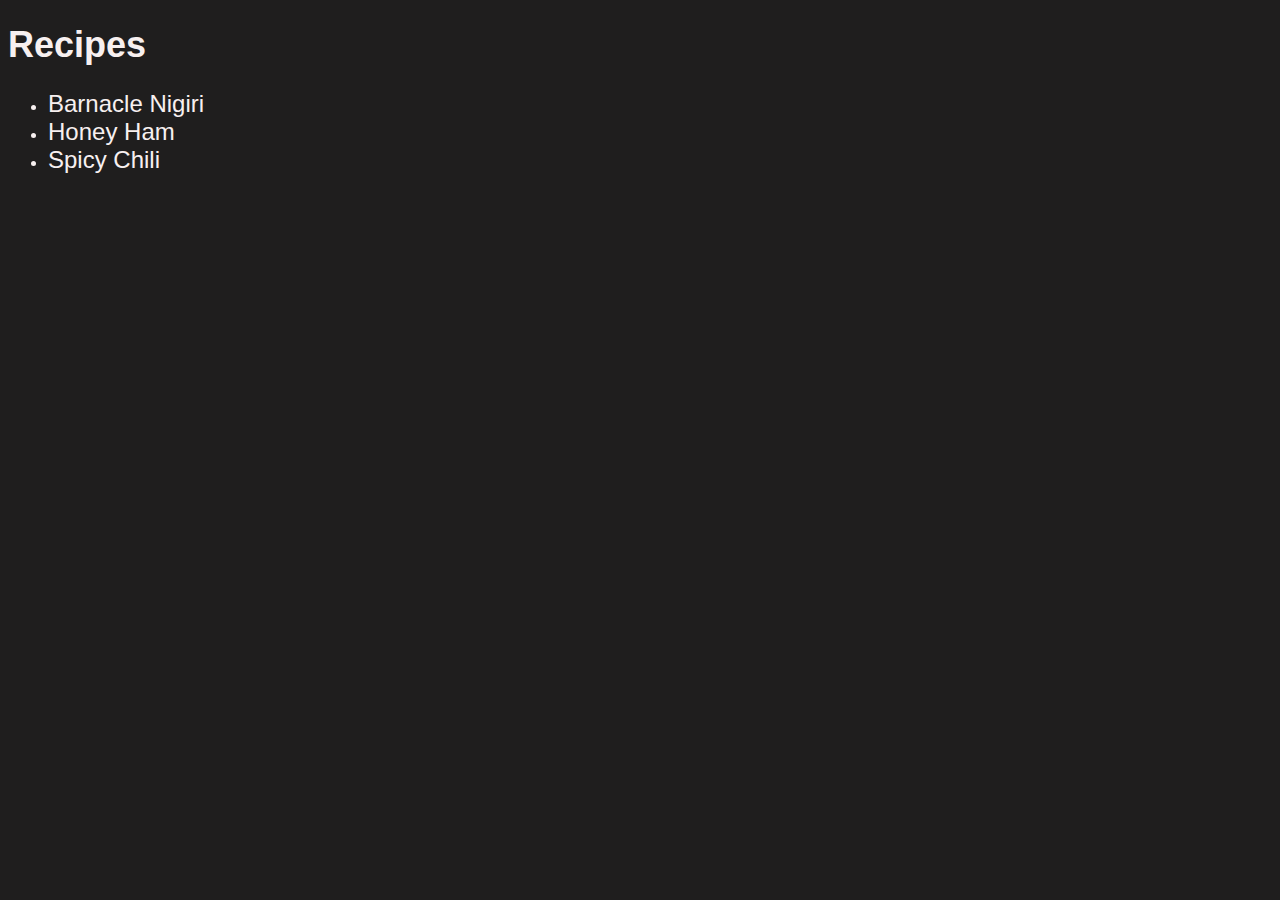
<file: index.html>
<!DOCTYPE html>
<html lang="en">
<head>
    <meta charset="UTF-8">
    <meta name="viewport" content="width=device-width, initial-scale=1.0">
    <link rel="stylesheet" href="style.css"/>
    <title>Recipes</title>
</head>
<body>
    <h1>Recipes</h1>
    <ul>
        <li><a href="recipes/barnacle_nigiri.html">Barnacle Nigiri</a></li>
        <li><a href="recipes/honey_ham.html">Honey Ham</a></li>
        <li><a href="recipes/spicy_chili.html">Spicy Chili</a></li>
    </ul>
</body>
</html>
</file>
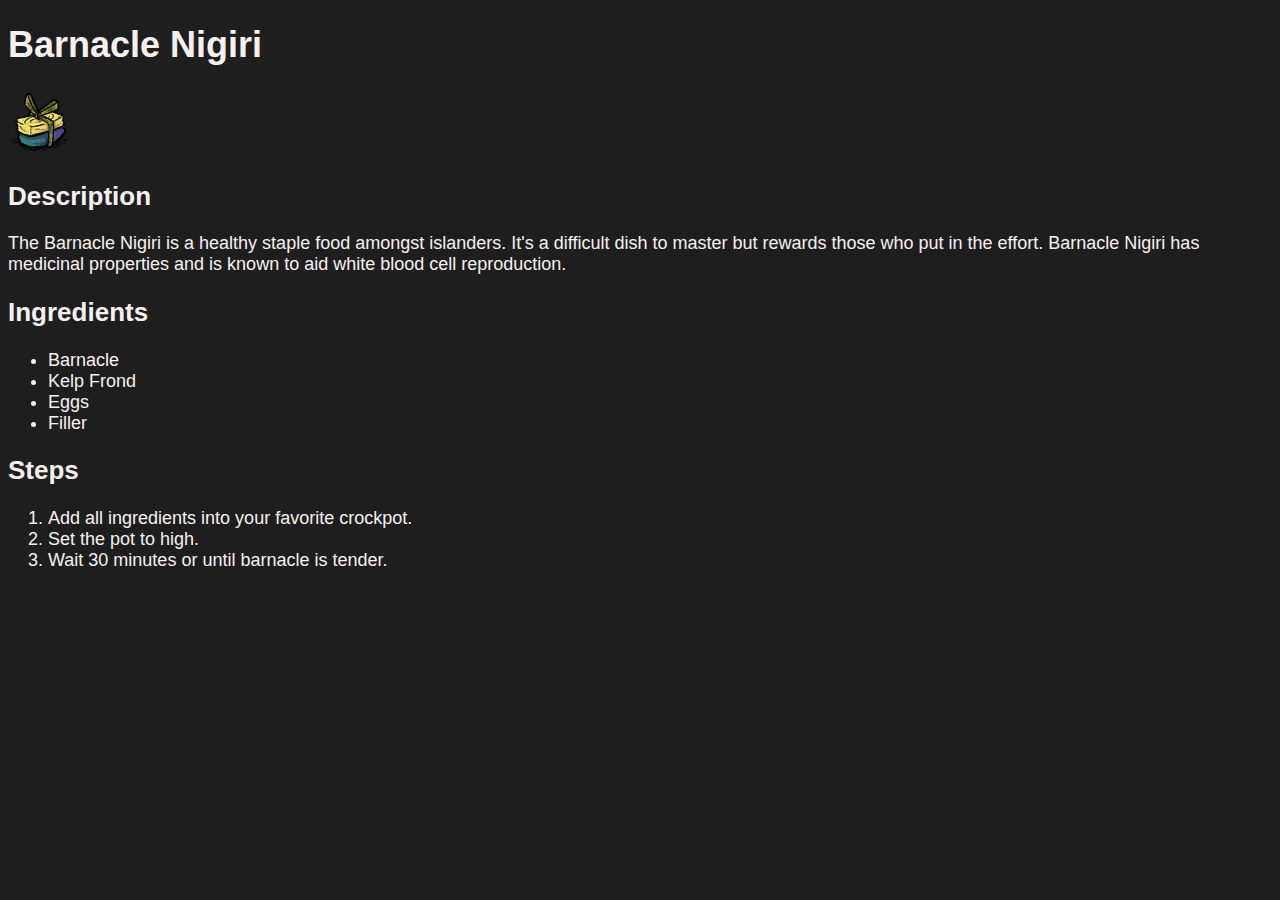
<file: recipes/barnacle_nigiri.html>
<!DOCTYPE html>
<html lang="en">
<head>
    <meta charset="UTF-8">
    <meta name="viewport" content="width=device-width, initial-scale=1.0">
    <link rel="stylesheet" href="/style.css"/>
    <title>Recipes</title>
</head>
<body>
    <h1>Barnacle Nigiri</h1>
    <img src="../images/Barnacle_Nigiri.webp" alt="Barnacle Nigiri">
    <h2>Description</h2>
    <p>The Barnacle Nigiri is a healthy staple food amongst islanders. It's a difficult dish to master but rewards those who put in the effort. Barnacle Nigiri has medicinal properties and is known to aid white blood cell reproduction.</p>
    <h2>Ingredients</h2>
    <ul>
        <li>Barnacle</li>
        <li>Kelp Frond</li>
        <li>Eggs</li>
        <li>Filler</li>
    </ul>
    <h2>Steps</h2>
    <ol>
        <li>Add all ingredients into your favorite crockpot.</li>
        <li>Set the pot to high.</li>
        <li>Wait 30 minutes or until barnacle is tender.</li>
    </ol>
</body>
</html>
</file>
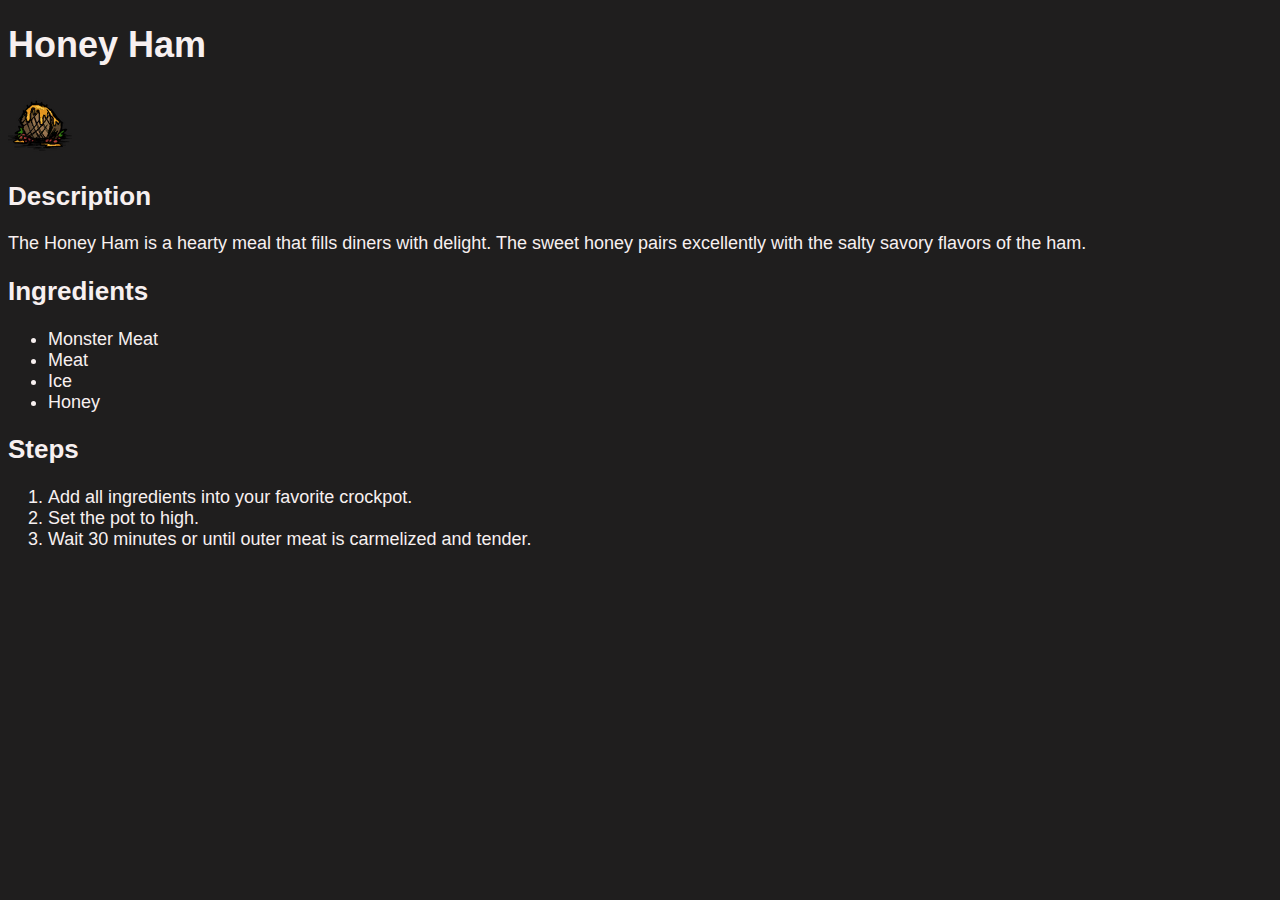
<file: recipes/honey_ham.html>
<!DOCTYPE html>
<html lang="en">
<head>
    <meta charset="UTF-8">
    <meta name="viewport" content="width=device-width, initial-scale=1.0">
    <link rel="stylesheet" href="/style.css"/>
    <title>Recipes</title>
</head>
<body>
    <h1>Honey Ham</h1>
    <img src="../images/Honey_Ham.webp" alt="Honey Ham">
    <h2>Description</h2>
    <p>The Honey Ham is a hearty meal that fills diners with delight. The sweet honey pairs excellently with the salty savory flavors of the ham.</p>
    <h2>Ingredients</h2>
    <ul>
        <li>Monster Meat</li>
        <li>Meat</li>
        <li>Ice</li>
        <li>Honey</li>
    </ul>
    <h2>Steps</h2>
    <ol>
        <li>Add all ingredients into your favorite crockpot.</li>
        <li>Set the pot to high.</li>
        <li>Wait 30 minutes or until outer meat is carmelized and tender.</li>
    </ol>
</body>
</html>
</file>
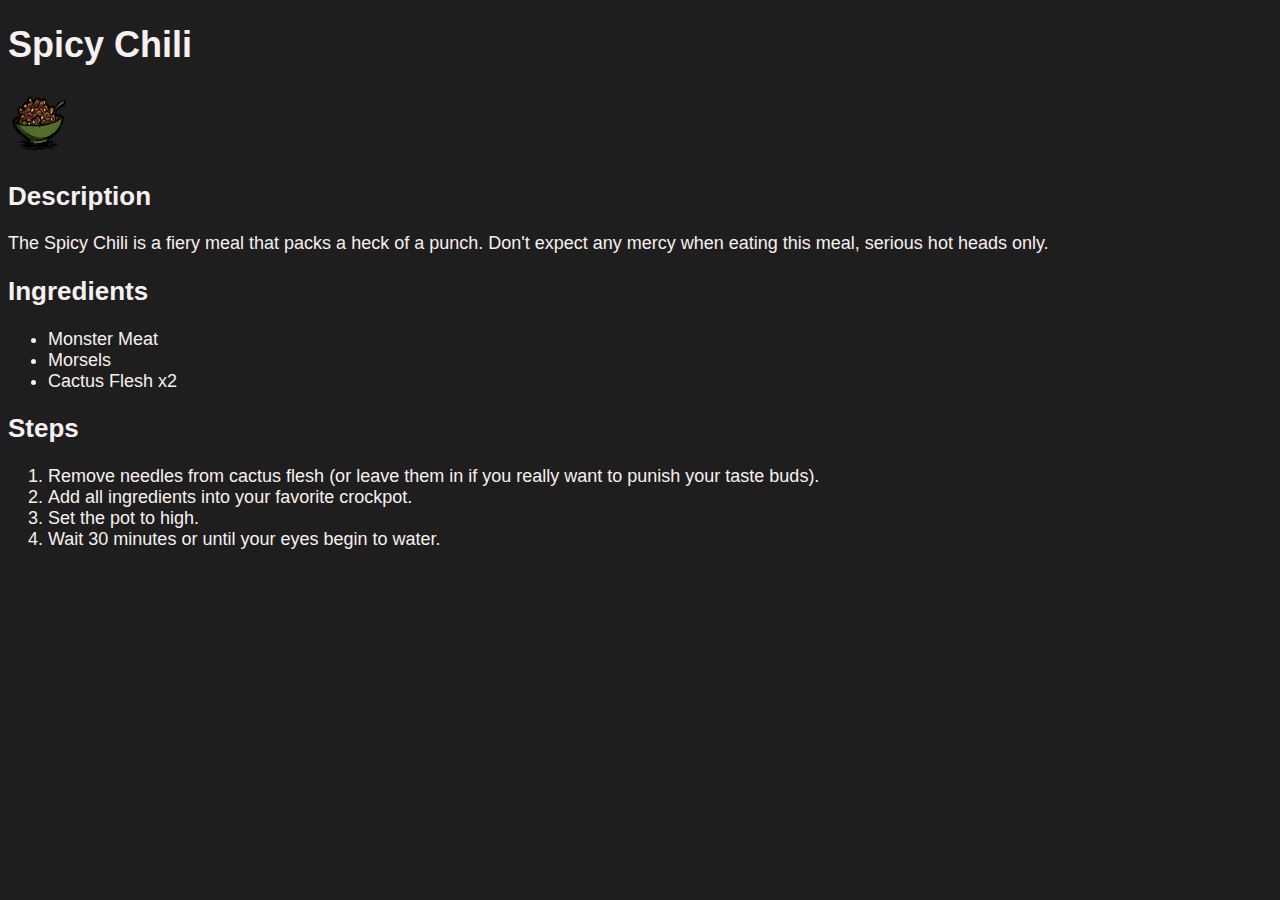
<file: recipes/spicy_chili.html>
<!DOCTYPE html>
<html lang="en">
<head>
    <meta charset="UTF-8">
    <meta name="viewport" content="width=device-width, initial-scale=1.0">
    <link rel="stylesheet" href="/style.css"/>
    <title>Recipes</title>
</head>
<body>
    <h1>Spicy Chili</h1>
    <img src="../images/Spicy_Chili.webp" alt="Spicy Chili">
    <h2>Description</h2>
    <p>The Spicy Chili is a fiery meal that packs a heck of a punch. Don't expect any mercy when eating this meal, serious hot heads only. </p>
    <h2>Ingredients</h2>
    <ul>
        <li>Monster Meat</li>
        <li>Morsels</li>
        <li>Cactus Flesh x2</li>
    </ul>
    <h2>Steps</h2>
    <ol>
        <li>Remove needles from cactus flesh (or leave them in if you really want to punish your taste buds).</li>
        <li>Add all ingredients into your favorite crockpot.</li>
        <li>Set the pot to high.</li>
        <li>Wait 30 minutes or until your eyes begin to water.</li>
    </ol>
</body>
</html>
</file>
<file: style.css>
* {
    background: rgb(31, 30, 30);;
    color: rgb(247, 240, 240);
    font-size: 18px;
    font-family: 'Lucida Sans', 'Lucida Sans Regular', 'Lucida Grande', 'Lucida Sans Unicode', Geneva, Verdana, sans-serif;
}

a {
    text-decoration: none;
    font-size: 24px;
}

a:hover {
    color: orange;
}

h1 {
    font-weight: bold;
    font-size: 36px;
}

h2 {
    font-size: 26px;
}
</file>
